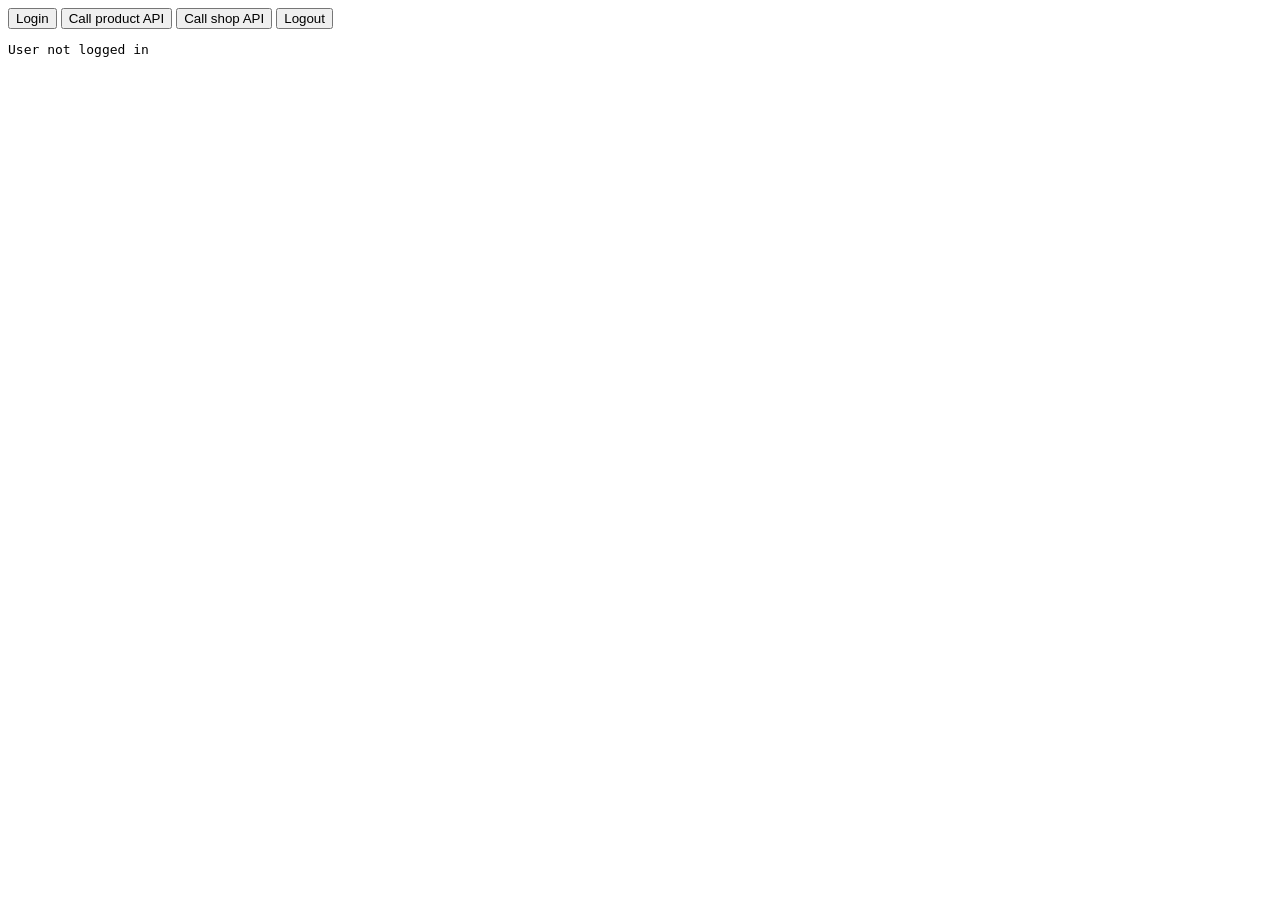
<file: SPA/SPA/wwwroot/index.html>
﻿<!DOCTYPE html>
<html>
<head>
    <meta charset="utf-8" />
    <title></title>
</head>
<body>
    <button id="login">Login</button>
    <button id="api">Call product API</button>
    <button id="shopapi">Call shop API</button>
    <button id="logout">Logout</button>

    <pre id="results"></pre>

    <script src="oidc-client.js"></script>
    <script src="app.js"></script>
</body>
</html>
</file>
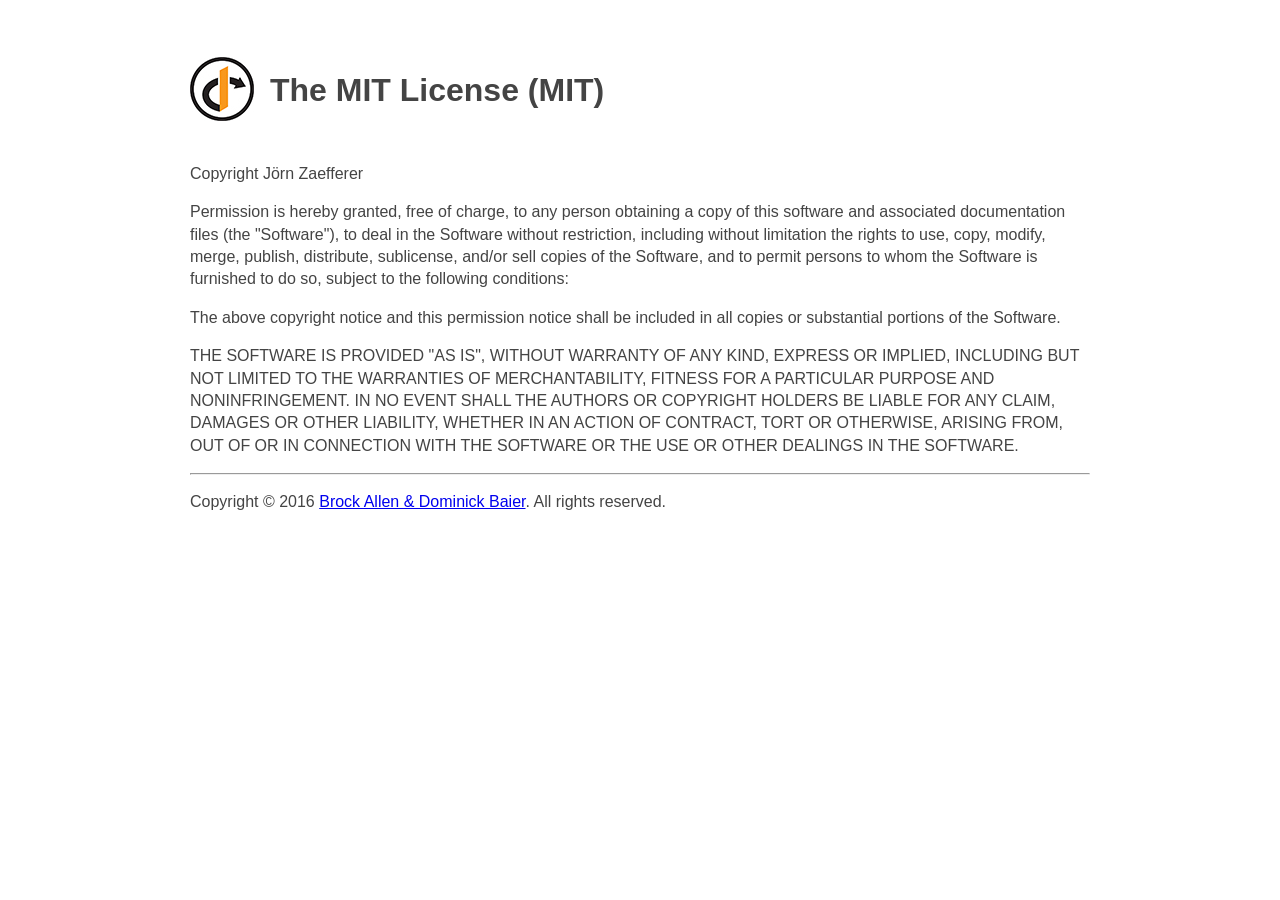
<file: MoviesWebApp/src/MoviesWebApp/wwwroot/lib/jquery-validation/LICENSE.htm>
﻿
<!DOCTYPE html>
<html><head>
<style>
body {
    width:900px;
    margin:auto;
    padding:10px;
    padding-top:30px;
    font-sie:14pt;  
    line-height:140%;
    font-family:Arial, Helvetica, sans-serif;
    color:#444;
}
h1 {
    padding-left:80px;
    padding-top:20px;
    min-height:70px;
    line-height:120%;
    background-image: url('[data-uri]');
    background-repeat: no-repeat;
    background-position-y: 6px;
}
pre {
    padding:12px;
    background-color:#eee;
}
code {
    font-size:1.3em;
    color:rgb(200, 0, 0);
    padding:2px;
    line-height:normal;
}

</style>
</head><body>
<h1>The MIT License (MIT)</h1>
<p>Copyright Jörn Zaefferer</p>
<p>Permission is hereby granted, free of charge, to any person obtaining a copy
of this software and associated documentation files (the &quot;Software&quot;), to deal
in the Software without restriction, including without limitation the rights
to use, copy, modify, merge, publish, distribute, sublicense, and/or sell
copies of the Software, and to permit persons to whom the Software is
furnished to do so, subject to the following conditions:</p>
<p>The above copyright notice and this permission notice shall be included in
all copies or substantial portions of the Software.</p>
<p>THE SOFTWARE IS PROVIDED &quot;AS IS&quot;, WITHOUT WARRANTY OF ANY KIND, EXPRESS OR
IMPLIED, INCLUDING BUT NOT LIMITED TO THE WARRANTIES OF MERCHANTABILITY,
FITNESS FOR A PARTICULAR PURPOSE AND NONINFRINGEMENT. IN NO EVENT SHALL THE
AUTHORS OR COPYRIGHT HOLDERS BE LIABLE FOR ANY CLAIM, DAMAGES OR OTHER
LIABILITY, WHETHER IN AN ACTION OF CONTRACT, TORT OR OTHERWISE, ARISING FROM,
OUT OF OR IN CONNECTION WITH THE SOFTWARE OR THE USE OR OTHER DEALINGS IN
THE SOFTWARE.</p>
<hr />
<p>Copyright © 2016 <a href="https://identityserver.io/">Brock Allen &amp; Dominick Baier</a>. All rights reserved.</p>


</body></html>
</file>
